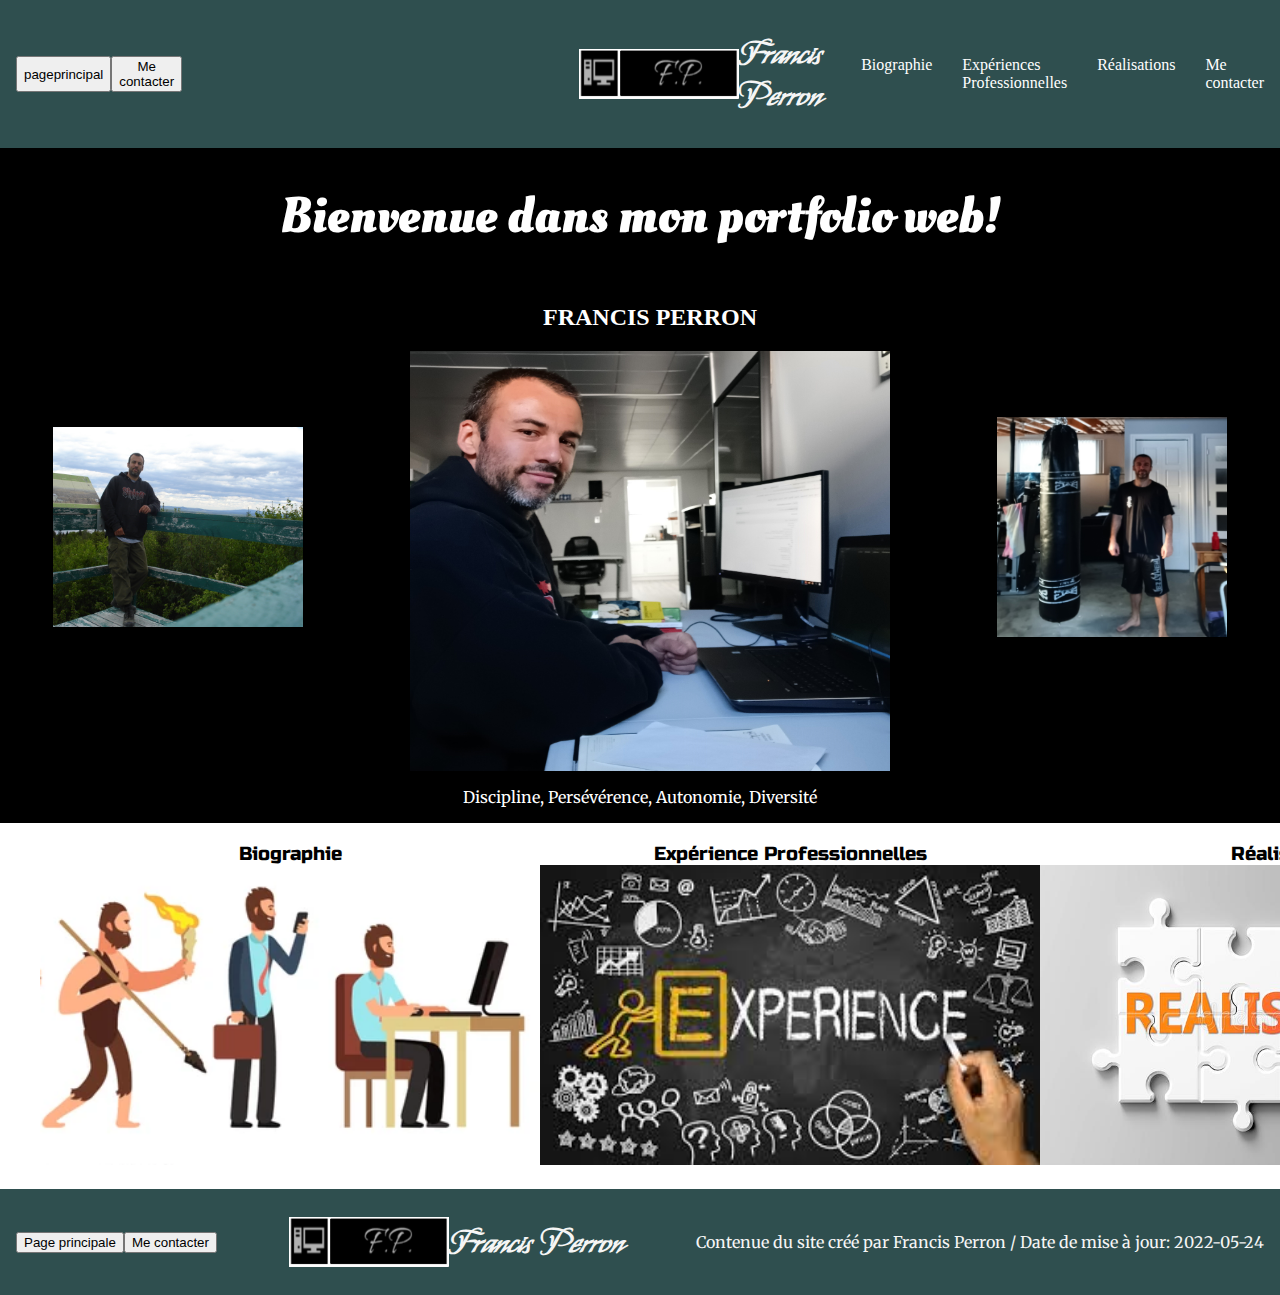
<file: index.html>
<!DOCTYPE html>
<html lang="en">
  <head>
    <meta charset="UTF-8" />
    <meta http-equiv="X-UA-Compatible" content="IE=edge" />
    <meta name="viewport" content="width=device-width, initial-scale=1.0" />
    <title>Document</title>
    <link rel="stylesheet" href="styles/style.css" />
    <link rel="icon" type="image/x-icon" href="/images/favicon.ico">
  </head>
  <body>
    
    <!-- HEADER -->
    <header>
      <div class="buttons_header">
        <button>pageprincipal</button>
        <button onclick="document.location='pages/me contacter'">Me contacter</button>
      </div>
      <div class="logonom_header">
        <img src="images/LogoFP2.png" alt="Logo" width="160" height="50" />
        <h3>Francis Perron</h3>
      </div>
      <nav>
        <ul class="navheader">
          <li><a href="pages/biographie.html">Biographie</a></li>
          <li>
            <a href="pages/expériences professionnelles.html"
              >Expériences Professionnelles</a
            >
          </li>
          <li><a href="pages/réalisations.html">Réalisations</a></li>
          <li><a href="pages/me contacter.html">Me contacter</a></li>
        </ul>
      </nav>
    </header>

    <!-- HERO SECTION -->
    <section class="hero">
      <h1>Bienvenue dans mon portfolio web!</h1>
      <div class="intro">
        <img
          class="imggauche"
          src="images/4 roues 02.JPG"
          alt="Image principale"
        />
        <div class="infoprincipal">
          <h2>FRANCIS PERRON</h2>
          <img
            class="imgprincipal"
            src="images/Bureau travail.jpg"
            alt="Image principale"
          />
        </div>
        <img
          class="imgdroit"
          src="images/Sport bag.jpg"
          alt="Image principale"
        />
      </div>
      <p>Discipline, Persévérence, Autonomie, Diversité</p>
    </section>

    <!-- HERO SECTION BAS -->
    <section class="hero_bas">
      <ul class="nav_principale">
        <div class="hero_bas_biographie">
          <li><a href="pages/biographie.html">Biographie</a></li>
          <a href="pages/biographie.html">
          <img
            class="img_biographie"
            src="images/Biographie.png"
            alt="image biographie"
          /></a>
        </div>
        <div class="hero_bas_experiences">
          <li>
            <a href="pages/expériences professionnelles.html"
              >Expérience Professionnelles</a
            >
          </li>
          <a href="pages/expériences professionnelles.html"
              >
          <img
            class="img_experiences"
            src="images/Expérience.jpg"
            alt="image expériences professionnelles"
          />
        </div>
        <div class="hero_bas_realisation">
          <li><a href="pages/réalisations.html"> Réalisations</a></li>
          <a href="pages/réalisations.html"
            ><img
              class="img_realisation"
              src="images/realisation.jpg"
              alt="image réalisations"
          /></a>
        </div>
        <div class="hero_bas_contacter">
          <li><a href="pages/me contacter.html">Me contacter</a></li>
          <a href="pages/me contacter.html">
            <img
              class="img_contacter"
              src="images/contact.jpg"
              alt="image me contacter"
          /></a>
        </div>
      </ul>
    </section>

    <!-- Footer -->
    <footer class="footer">
      <div class="buttons_footer">
        <button onclick="document.location='portfolio'">Page principale</button>
        <button onclick="document.location='pages/me contacter'">Me contacter</button>
      </div>
      <div class="logonom_footer">
        <img src="images/LogoFP2.png" alt="Logo" width="160" height="50" />
        <h3>Francis Perron</h3>
      </div>
      <p class="infosite">
        Contenue du site créé par Francis Perron / Date de mise à jour:
        2022-05-24
      </p>
    </footer>
  </body>
</html>
</file>
<file: styles/style.css>
@import url('https://fonts.googleapis.com/css2?family=Merriweather&family=My+Soul&family=Oleo+Script&family=Russo+One&display=swap');


:root {
  --espace: 1em;
  --special-font: "Merriweather", serif;
  --special-font-titre: "Oleo Script", cursive;
  --special-font-sous-titre: "Russo One", sans-serif;
}

p{font-family: var(--special-font);}

h1{
  font-family: var(--special-font-titre);
}

h3{font-family: 'My Soul', cursive;
font-size: xx-large;
}

.nav_principale{
  font-family: var(--special-font-sous-titre);
  font-size: larger;
}

a:hover {
  color: goldenrod;
  background-color: transparent;
  text-decoration: underline;
}



body {
  margin: 0;
  padding: 0%;
}


header {
  background-color: darkslategrey;
  color: whitesmoke;
  display: flex;
  flex-direction: row;
  justify-content: space-between;
  padding-left: var(--espace);
  padding-right: var(--espace);
  align-items: center;
}

header a{
  color: white;
  background-color: transparent;
  text-decoration: none;
}

.buttons_header {
  display: flex;
  flex-direction: row;
}

.logonom_header {
  display: flex;
  flex-direction: row;
  justify-content: center;
  align-items: center;
  margin-left: 397px;
}

.navheader {
  display: flex;
  flex-direction: row;
  justify-content: space-evenly;
  list-style: none;
  list-style-type: none;
  gap: 30px;
}

.hero {
  background-color: black;
  color: white;
  display: flex;
  flex-direction: column;
  align-items: center;
}

.imgprincipal{
  width:480px;height:420px;
}

.imggauche{
  width:250px;height:200px;
}

.imgdroit{
  width:230px;height:220px;
}

.intro {
  display: flex;
  flex-direction: row;
  align-items: center;
  justify-content: space-around;
  width: 100%;
}

.infoprincipal{
  display: flex;
  flex-direction: column;
  align-items: center;
}

.hero h1 {
  font-size: 50px;
}

.img_principales{
  display: flex;
  flex-direction: row;
  justify-content: space-between;
  width:280px;height:220px;
}

.nav_principale{
  display: flex;
  flex-direction: row;
  list-style: none;
  list-style-type: none;
  justify-content: space-evenly;
  align-items: center;

}

section a{
  color: black;
  background-color: transparent;
  text-decoration: none;
}

.hero_bas_biographie{
  display: flex;
  flex-direction: column;
  align-items: center;
}

.img_biographie{
  width: 500px; height: 300px;
}

.hero_bas_experiences{
  display: flex;
  flex-direction: column;
  align-items: center;
}

.img_experiences{
  width: 500px; height: 300px;
}

.hero_bas_realisation{
  display: flex;
  flex-direction: column;
  align-items: center;
}

.img_realisation{
  width: 500px; height: 300px;
}

.hero_bas_contacter{
  display: flex;
  flex-direction: column;
  align-items: center;
}

.img_contacter{
  width: 500px; height: 300px;
}

.footer{
  background-color: darkslategrey;
  color: whitesmoke;
  display: flex;
  flex-direction: row;
  justify-content: space-between;
  padding-left: var(--espace);
  padding-right: var(--espace);
  align-items: center;
}

.buttons_footer{
  display: flex;
  flex-direction: row;
}

.logonom_footer{
  display: flex;
  flex-direction: row;
  justify-content: center;
  align-items: center;
}

.infosite{
  display: flex;
  flex-direction: row;
  justify-content: space-evenly;
  list-style: none;
  list-style-type: none;
  gap: 30px;
}
</file>
